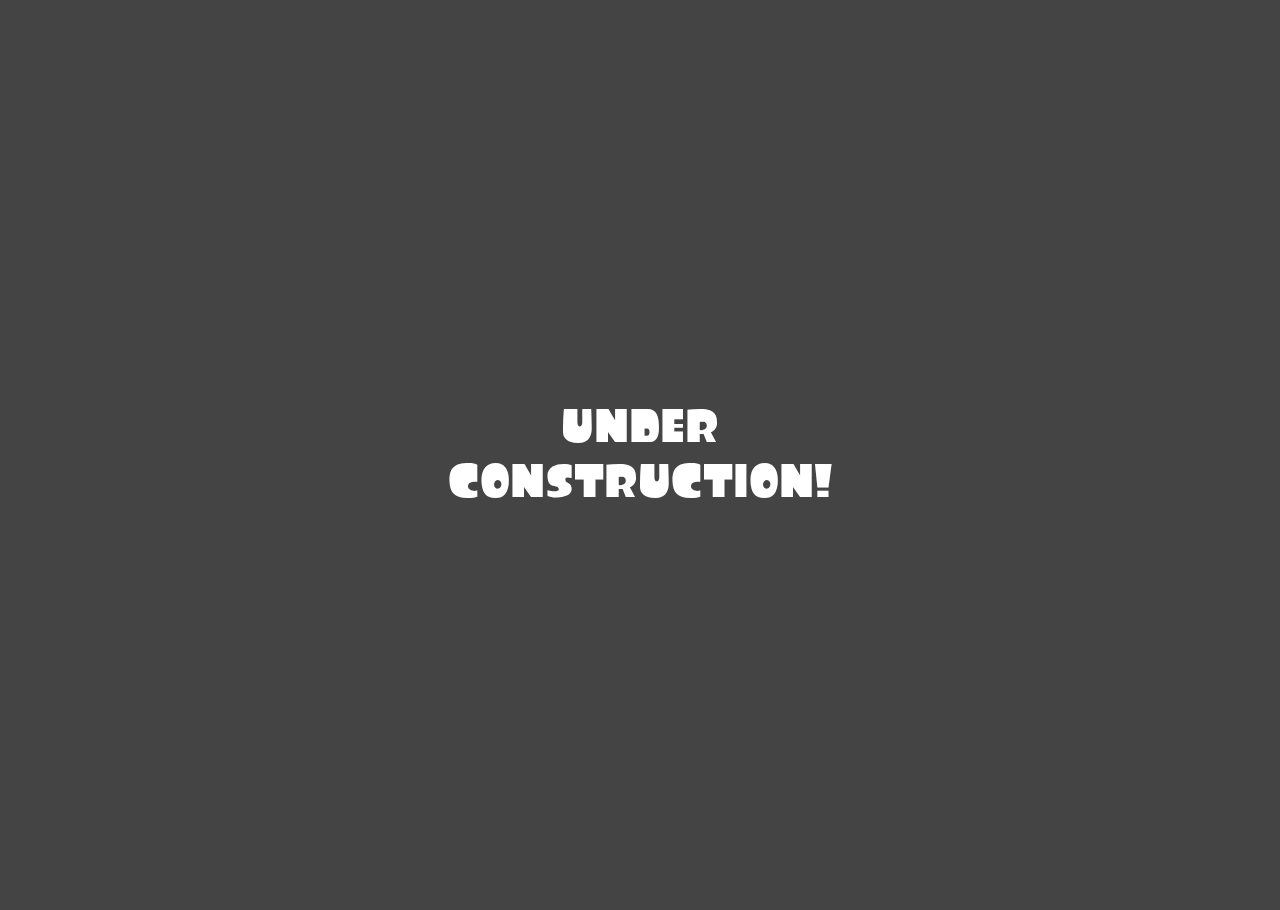
<file: index.html>
<!DOCTYPE html>
<html lang="en-gb" xmlns="http://www.w3.org/1999/xhtml">
<head>
    <link rel="stylesheet" id="uaf_client_css-css" href="assets/style.css" type="text/css" media="all">
    <title> Discord Bot Inkxbot </title>
    <script src="https://ajax.googleapis.com/ajax/libs/jquery/3.4.1/jquery.min.js"></script>
    <script src="assets/script.js"></script>
    <meta charset="utf-8" content="width=device-width, initial-scale=1" />
    <link rel="icon" href="assets/inkxbot.ico">
</head>

<body bgcolor="#444444" text="#ffffff" text-align=center>
<!--<h1 class="infobar"> INKXBOT </h1>
<nav id="navigator">
  <a class="current">Home</a>
  <a class="unselected" id="setupPage">Setup Guides</a>
  <a class="unselected" href="https://inkxbot.github.io/invite">Invite the Bot!</a>
</nav>

<div id="load"><h1 id="loading">Loading...</h1></div>
<div class="fullPage">
<br />
<br />
<p class="summery">Inkxbot is your best companion for esports! It can help you with many stuff!!<br />
If you see Inkxbot in any server, type <font id="helpAndAdd2" size="5%"><code>,help</code></font> for the commands!<br />
Want Inkxbot? Use the <font id="helpAndAdd1" size="5%"><code>,add</code></font> command!</p><br />
<hr>
<br>
<!-- Slideshow container -->
<!--<div class="slideshow-container">

  <!-- Full-width images with number and caption text -->

  
<!--  <div class="mySlides fade">
    <img id="img1" src="assets/posting.gif" style="width:100%">
    <div class="text">Log Your Team Battle Scores</div>
  </div>
  <div class="mySlides fade">
    <img id="img2" src="assets/camp.gif" style="width:100%">
    <div class="text">Splatoon Compatibility Aproved!</div>
  </div>

</div>
<br>

<!-- The dots/circles -->
<!--<div style="text-align:center">
  <span class="dot"></span>
  <span class="dot"></span> 
</div>
<br />
<br />
<br />
<br />
<br />
<script>
var slideIndex = 0;
var dotindex = 0;
showSlides();

function showSlides() {
  var i;
  var slides = document.getElementsByClassName("mySlides");
  var dots = document.getElementsByClassName("dot");
  for (i = 0; i < slides.length; i++) {
    slides[i].style.display = "none";  
  }
  slideIndex++;
  if (slideIndex > slides.length) {slideIndex = 1}    
  for (i = 0; i < dots.length; i++) {
    dots[i].className = dots[i].className.replace(" active","");
  }
  slides[slideIndex-1].style.display = "block";  
  dots[slideIndex-1].className += " active";
  setTimeout(showSlides, 9600); // Change image every 2 seconds

}
</script>
</div>
<br />
<div id="copyright">
<hr>
</div>-->
UNDER CONSTRUCTION!
</body>
</html>
</file>
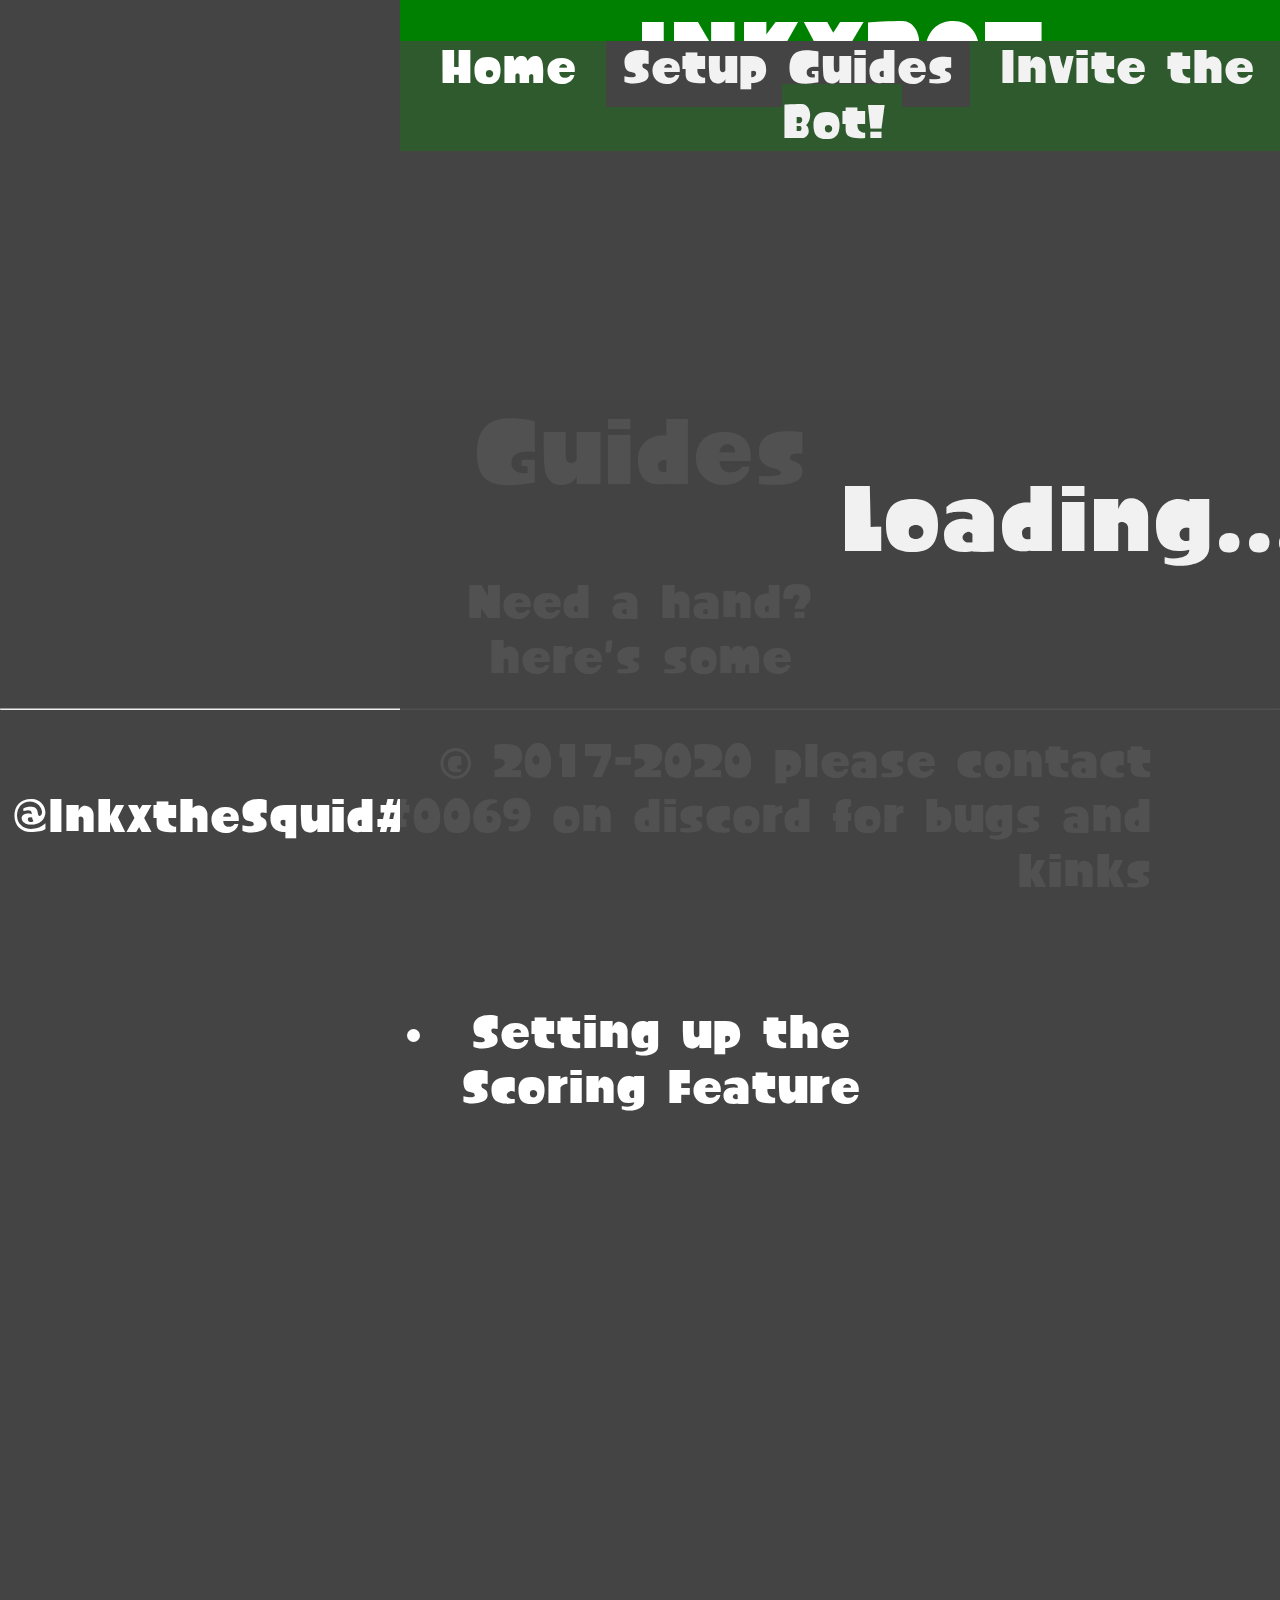
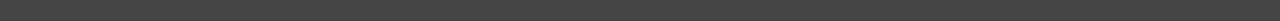
<file: guides.html>
<!DOCTYPE html>
<html lang="en-gb" xmlns="http://www.w3.org/1999/xhtml">
<head>
    <title> Guides </title>
    <meta charset="utf-8" />
    <link rel="stylesheet" id="uaf_client_css-css" href="assets/style.css" type="text/css" media="all">
    <link rel="icon" href="assets/inkxbot.ico">
    <script src="https://ajax.googleapis.com/ajax/libs/jquery/3.4.1/jquery.min.js"></script>
    <script src="assets/script.js"></script>
</head>

<body bgcolor="#444444" text="#ffffff" link="348cff" vlink="c235ff">
<h1 class="infobar"> INKXBOT </h1>
<nav>
  <a class="unselected" id="homePage">Home</a>
  <a class="current">Setup Guides</a>
  <a class="unselected" href="https://inkxbot.github.io/invite">Invite the Bot!</a>
</nav>

<div id="load"><h1 id="loading">Loading...</h1></div>
<div id="guidebox">
<div class="close_box">⊗</div>
<div class="guideinfo" id="scoring_feature"><h1 class="header"> Setting up the scoring feature </h1>
<p class="summery">Here's a guide to use one of Inkxbot's features, this is a quick guide so it's not that long.<br />
So you came to this page to learn how to set up the scoring feature for your team right? Well let's get down to buisness.<br />
<br />
<br />
<br />
First create a text channel on your server called <b>#scrim-scores</b> or <b>#results,</b> make sure Inkxbot has permissions to send messages to that channel.<br />
<br />
Finaly you'll need to write your team's name to Inkxbot's database with <code>,wt "YOUR TEAM'S NAME HERE"</code> <br />
<br />
You're all set! The scoring feature is set up!<br />
Now since it's ready for scores of scrims, you can just log them with <code>,post scrim {your teams score} "the opposing team's name" {the opposing teams score}</code>
<br />
</p></div>
</div>
<div class="fullPage">
<h1> Guides </h1>
<p class="summery">Need a hand? here's some guides to use Inkxbot's features correctly!</p><br />
<ul>
    <li id="popup_scoring" class="guidepopup">
      Setting up the Scoring Feature
    </li>
</ul>
</div>
<br />
<div id="copyright">
<hr>
</div>
</body>
</html>



</body>
</html>
</file>
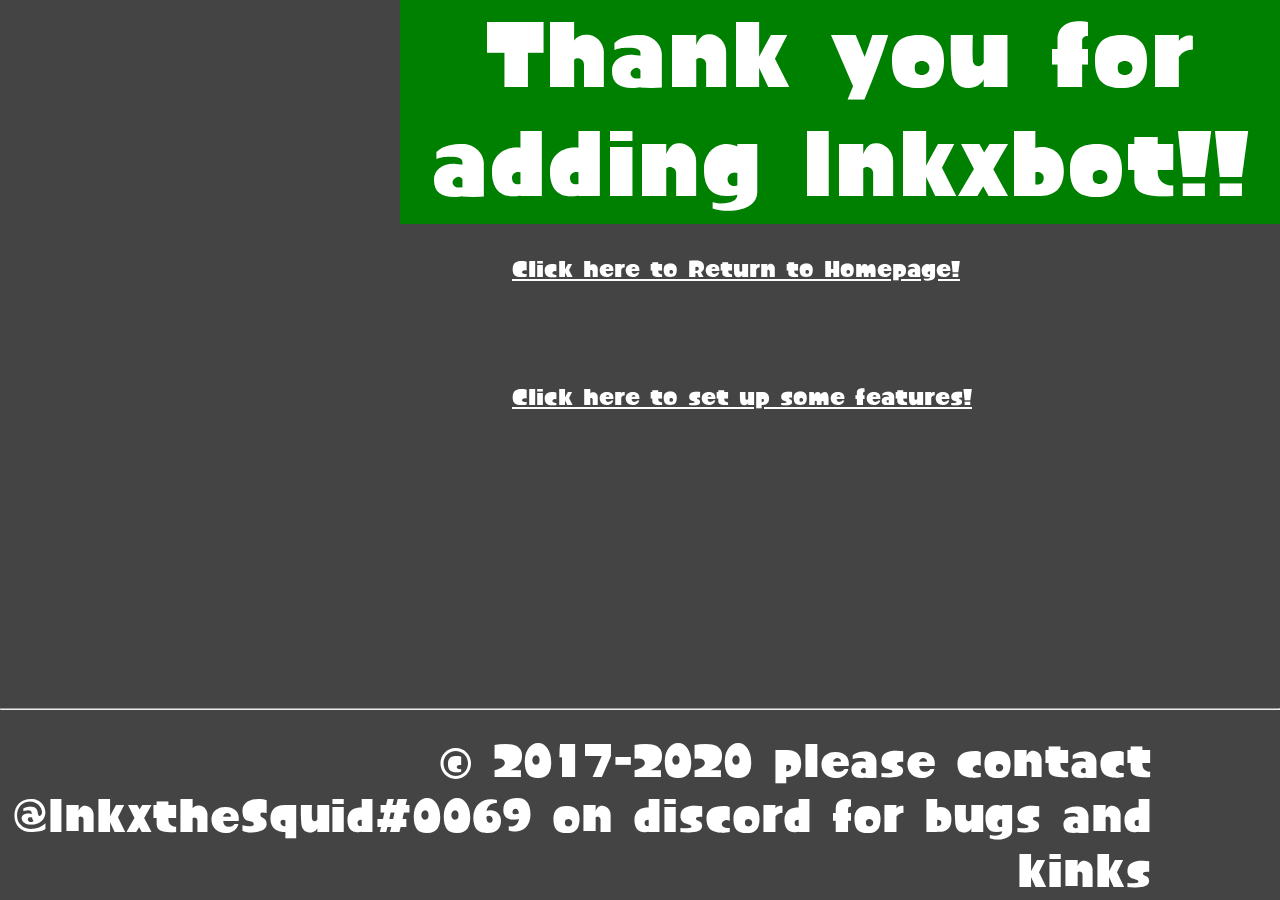
<file: thanks.html>
<!DOCTYPE html>
<html lang="en-gb" xmlns="http://www.w3.org/1999/xhtml">
<head>
    <link rel="stylesheet" id="uaf_client_css-css" href="assets/style.css" type="text/css" media="all">
    <script src="https://ajax.googleapis.com/ajax/libs/jquery/3.4.1/jquery.min.js"></script>
    <script src="assets/script.js"></script>
    <title> Thanks for adding!! </title>
    <meta charset="utf-8" />
    <link rel="icon" href="/assets/inkxbot.ico">
</head>

<body bgcolor="#444444" text="#ffffff" link="348cff" vlink="c235ff">

            
<center><h1 class="infobar"> Thank you for adding Inkxbot!! </h1></center>
<tr>
	<td style="text-align:center"><a class="hp" href="https://inkxbot.github.io/">
                    Click here to Return to Homepage!<br>
                    </a></td></tr>
                    <tr><td style="text-align:center"><a class="guide" href="https://inkxbot.github.io/guides">
                    Click here to set up some features!<br>
                    </a>
    </td>
</tr>

<div id="copyright">
<hr>
</div>
</body>
</html>
</file>
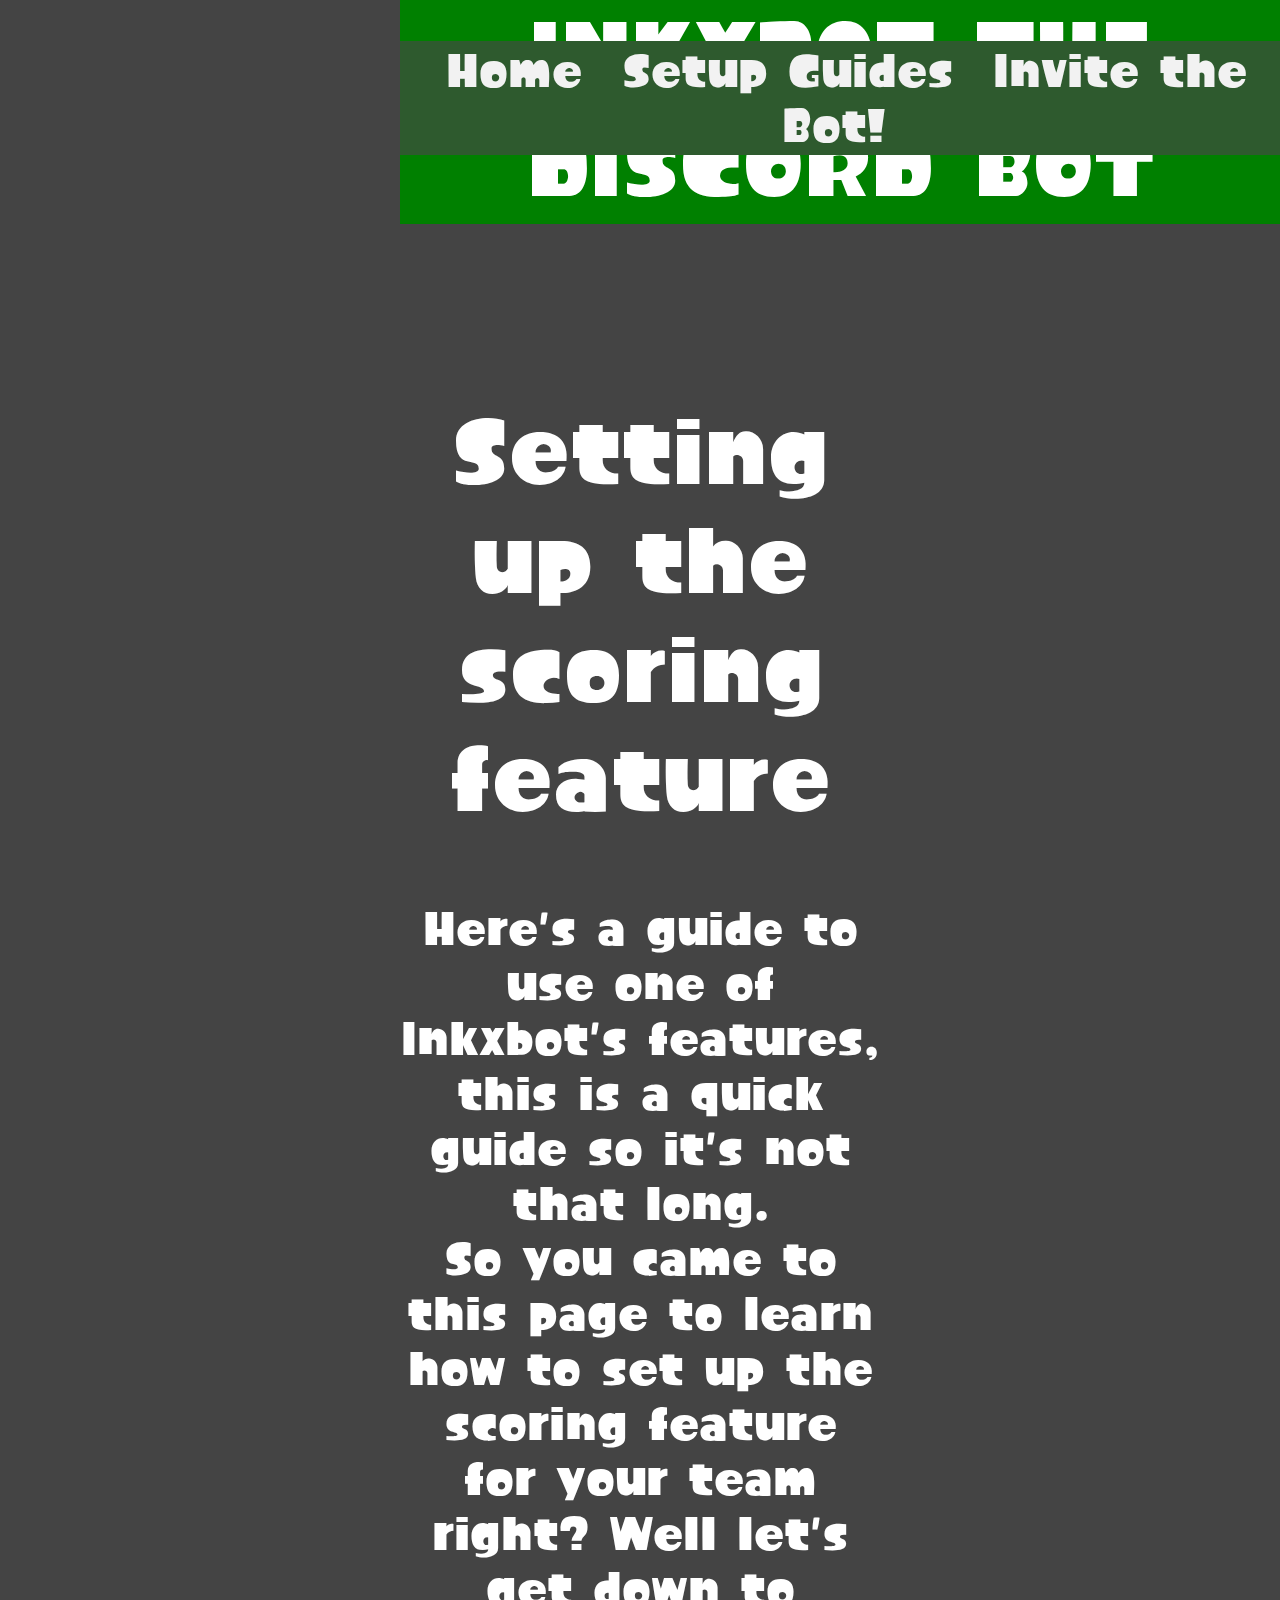
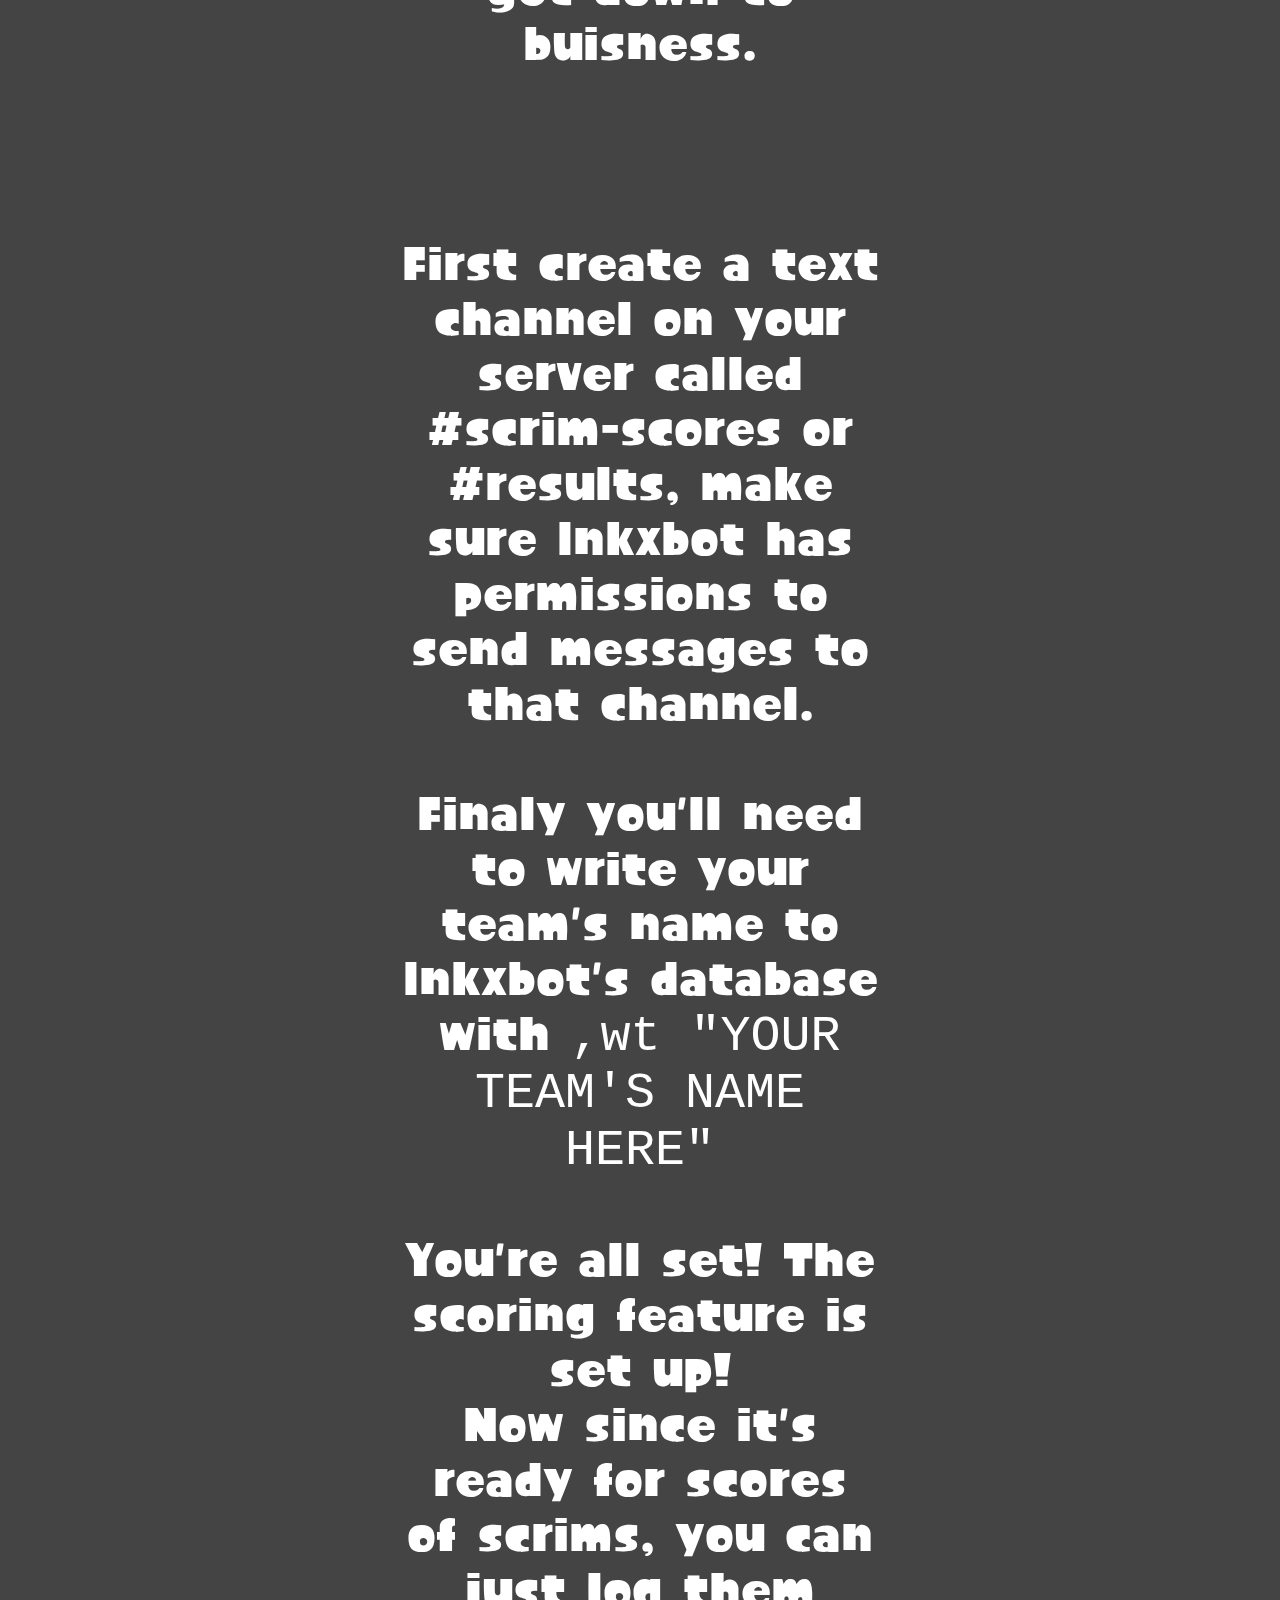
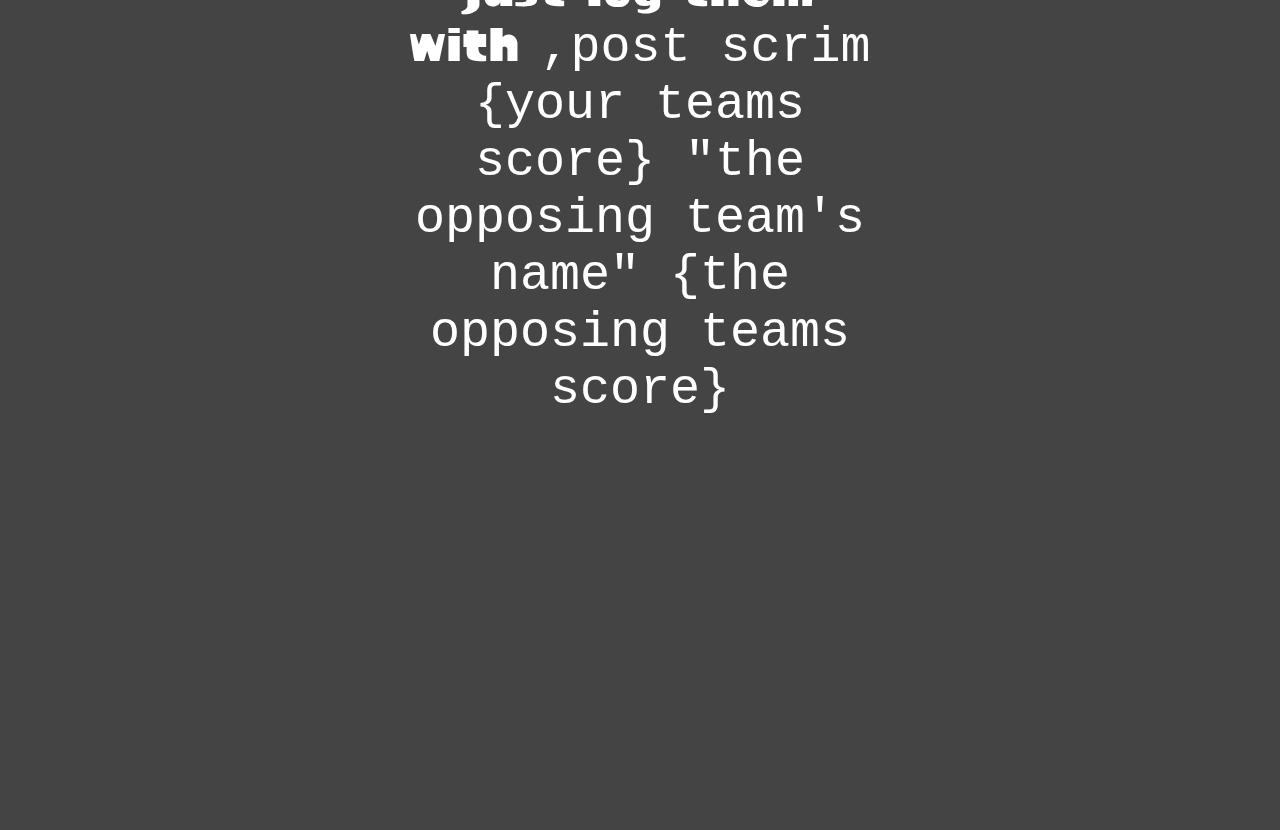
<file: guides/setting_up_the_scoring_feature.html>
<html lang="en-gb" xmlns="http://www.w3.org/1999/xhtml">
<head>
    <title> Setting up the scoring feature </title>
    <meta charset="utf-8" />
    <link rel="icon" href="/assets/inkxbot.ico">
</head>

<body bgcolor="#444444" text="#ffffff" link="348cff" vlink="c235ff">
<link rel="stylesheet" id="uaf_client_css-css" href="../assets/style.css" type="text/css" media="all">
<font face="Arial">
<h1 class="infobar"> INKXBOT THE DISCORD BOT </h1>
<nav>
  <a href="https://inkxbot.github.io/">Home</a>
  <a href="https://inkxbot.github.io/guides">Setup Guides</a>
  <a href="https://inkxbot.github.io/invite">Invite the Bot!</a>
</nav>

<h1 class="header"> Setting up the scoring feature </h1>
<p class="summery">Here's a guide to use one of Inkxbot's features, this is a quick guide so it's not that long.<br />
So you came to this page to learn how to set up the scoring feature for your team right? Well let's get down to buisness.<br />
<br />
<br />
<br />
First create a text channel on your server called <b>#scrim-scores</b> or <b>#results,</b> make sure Inkxbot has permissions to send messages to that channel.<br />
<br />
Finaly you'll need to write your team's name to Inkxbot's database with <code>,wt "YOUR TEAM'S NAME HERE"</code> <br />
<br />
You're all set! The scoring feature is set up!<br />
Now since it's ready for scores of scrims, you can just log them with <code>,post scrim {your teams score} "the opposing team's name" {the opposing teams score}</code>
<br />
</p>

</font>
</body>
</html>
</file>
<file: assets/style.css>
@font-face {
	font-family: 'paintball';
	font-style: normal;
	src: url('font/paintball.eot');
	src: local('paintball'), url('font/paintball.eot') format('embedded-opentype'), url('font/paintball.woff') format('woff');
}
            
.paintball{font-family: 'paintball' !important;}
            
body, h1, h2, h3, h4, h5, h6, p, blockquote, li, a{
	font-family: 'paintball' !important;
	text-align: center;
}
		
/* Style the header */

body{
  margin: 400px;
  font-size: 50px;
}
#load{
  position: fixed;
  background-color: inherit;
  height: -webkit-fill-available;
  width: -webkit-fill-available;
  z-index: 2;
}

.guidepopup{
  user-select: none;
  text-decoration: none;
}

.close_box{
  user-select: none;
  position: fixed;
  top: 10px;
  left: 10px;
  font-size: 32px;
  color: #ff6969;
}
.close_box:hover{
  cursor: pointer;
}

.guidepopup:hover{
  cursor: pointer;
}
#loading{
  z-index: 3;
  position: fixed;
  text-align: center;
  display: inline-block;
  margin: -webkit-fill-available;
}

#guidebox{
  opacity: 0; 
  z-index: 3;
  position: absolute;
  top: 0;
  right: 0;
  bottom: 0;
  left: 0;
  display: inline-block;
  background-color: #000000dd;
}

.guideinfo{
  position: fixed;
  background-color: #444444;
  width: 600px;
  height: fit-content;
  border-radius: 20px;
  margin: 5% auto; /* Will not center vertically and won't work in IE6/7. */
  left: 0;
  right: 0;
  padding: 20px;
}
.summery{
  margin-top: 50px;
}

#copyright{
  z-index: 1;
  bottom: 0px;
  right: 0px;
  left: 0px;
  background-color: inherit;
}

.fullPage{
  width: auto;
  margin: auto;
  margin-top: 72px;

}

/* Style the top navigation bar */
nav {
  overflow: hidden;
  background-color: #2e5a2e;
  position: fixed;
  top: 41px;
  width: -webkit-fill-available;
}

/* Style the topnav links */
nav li {
  float: left;
  display: block;
  color: #f2f2f2;
  text-align: center;
  padding: 14px 16px;
}

nav a.current{
  background-color: rgb(68, 68, 68);
  padding: 14px 16px;
  color: #f2f2f2;
}

nav a:link {
  color: #f2f2f2;
  text-decoration: none;
}

nav a:visited {
  color: #f2f2f2;
}


.hp, .guide{
  position: fixed;
  left: 512px;
  font-size: 25px;
  color: white;

}

footer{
  text-align: right;
  margin-right: 128px;
}

a.hp:hover{
  color: #bbbbbb;
}

a.guide:hover{
  color: #bbbbbb;
}

.hp{
  top: 256px;
}
.guide{
  top: 384px;
}

nav a{
  padding: 14px 16px;
  text-align: center;
  text-decoration: none;
  background-color: #2e5a2e;
  margin-right: -3px;
  margin-left: -3px;
}

.infobar{ 
  background-color: green;
  border-style: solid;
  border-color: green;
  margin-block-start: 0;
  margin-block-end: 0;
  position: fixed;
  width: -webkit-fill-available;
  top: 0px;
}

.unselected:hover{
  background-color: #2a3c2a;
}

* {box-sizing: border-box;}
.mySlides {display: none;}
img {vertical-align: middle;}

/* Slideshow container */
.slideshow-container {
  max-width: 750px;
  position: relative;
  margin: auto;
}

/* Caption text */
.text {
  color: #f2f2f2;
  font-size: 15px;
  padding: 8px 12px;
  position: absolute;
  bottom: 8px;
  width: 100%;
  text-align: center;
}

/* Number text (1/3 etc) */
.numbertext {
  color: #f2f2f2;
  font-size: 12px;
  padding: 8px 12px;
  position: absolute;
  top: 0;
}

/* The dots/bullets/indicators */
.dot {
  height: 15px;
  width: 15px;
  margin: 0 2px;
  background-color: #717171;
  border-radius: 50%;
  display: inline-block;
  transition: background-color 0.6s ease;
}

.active {
  background-color: #bbb;
}

/* Fading animation */
.fade {
  -webkit-animation-name: fade;
  -webkit-animation-duration: 1.5s;
  animation-name: fade;
  animation-duration: 1.5s;
}
</file>
